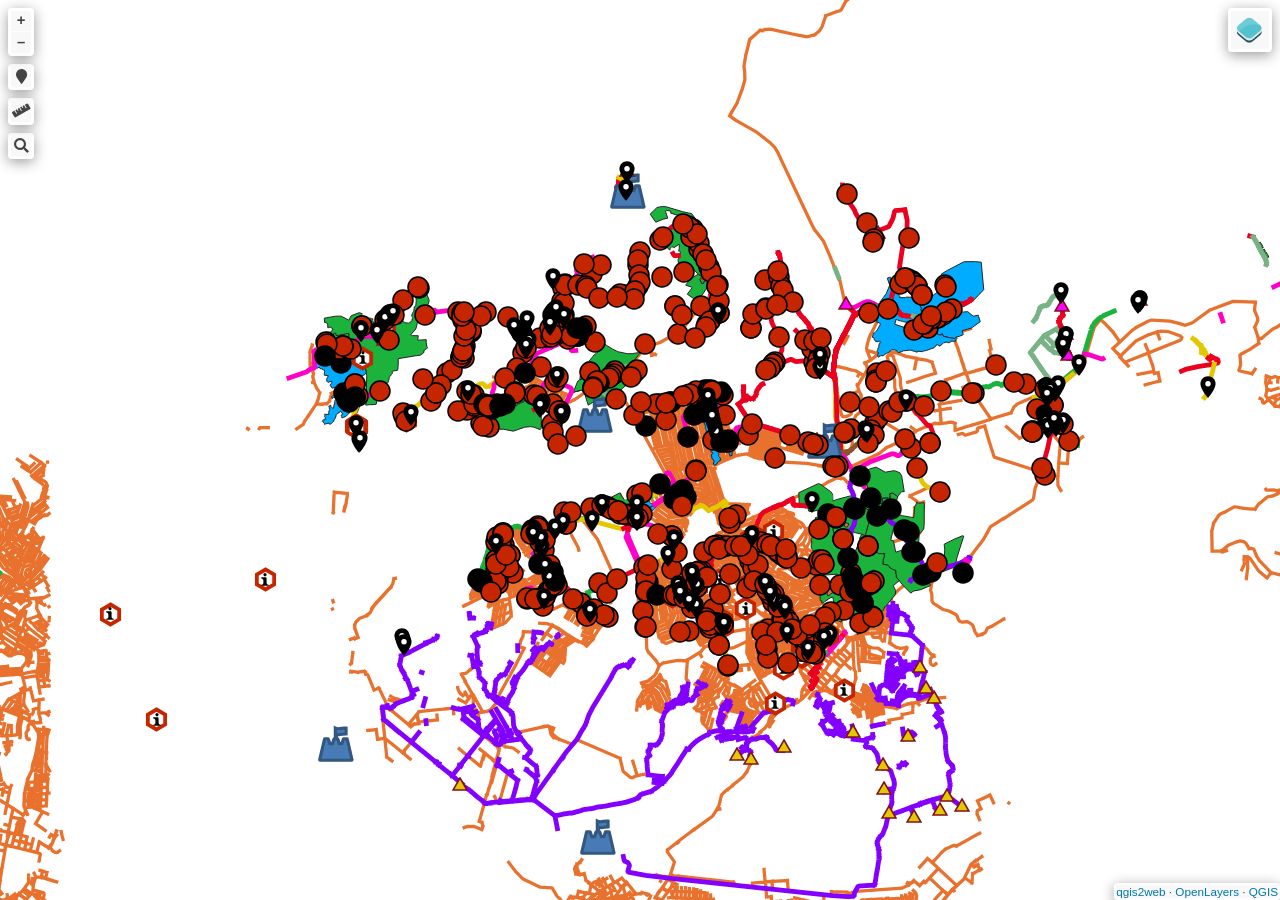
<file: MAPA/index.html>
<!doctype html>
<html lang="en">
    <head>
        <meta charset="utf-8">
        <meta http-equiv="X-UA-Compatible" content="IE=edge">
        <meta name="viewport" content="initial-scale=1,user-scalable=no,maximum-scale=1,width=device-width">
        <meta name="mobile-web-app-capable" content="yes">
        <meta name="apple-mobile-web-app-capable" content="yes">
        <link rel="stylesheet" href="./resources/ol.css">
        <link rel="stylesheet" href="resources/fontawesome-all.min.css">
        <link href="resources/photon-geocoder-autocomplete.min.css" rel="stylesheet">
        <link rel="stylesheet" href="./resources/ol-layerswitcher.css">
        <link rel="stylesheet" href="./resources/qgis2web.css">
        <style>
        html, body {
            background-color: #ffffff;
        }
        .ol-control > * {
            background-color: #f8f8f8!important;
            color: #444444!important;
            border-radius: 0px;
        }
        .ol-attribution a, .gcd-gl-input::placeholder, .search-layer-input-search::placeholder {
            color: #444444!important;
        }
        .search-layer-input-search {
            background-color: #f8f8f8!important;
        }
        .ol-control > *:focus, .ol-control >*:hover {
            background-color: rgba(248, 248, 248, 0.7)!important;
        } 
        .ol-control {
            background-color: rgba(255,255,255,.4) !important;
            padding: 2px !important;
        } 
        </style>

        <style>
        html, body, #map {
            width: 100%;
            height: 100%;
            padding: 0;
            margin: 0;
        }
        </style>
        <title></title>
    </head>
    <body>
        <div id="map">
            <div id="popup" class="ol-popup">
                <a href="#" id="popup-closer" class="ol-popup-closer"></a>
                <div id="popup-content"></div>
            </div>
        </div>
        <script src="resources/qgis2web_expressions.js"></script>
        <script src="./resources/functions.js"></script>
        <script src="./resources/ol.js"></script>
        <script src="./resources/ol-layerswitcher.js"></script>
        <script src="resources/photon-geocoder-autocomplete.min.js"></script>
        <script src="resources/olms.js"></script>
        <script src="layers/COMGS_1.js"></script><script src="layers/VIRADADEMANCHA_2.js"></script><script src="layers/INTEGRA2_3.js"></script><script src="layers/EML2_4.js"></script><script src="layers/EML1_5.js"></script><script src="layers/EMO2_6.js"></script><script src="layers/EMO1_7.js"></script><script src="layers/EMS_8.js"></script><script src="layers/ExNorte_9.js"></script><script src="layers/EMN1_10.js"></script><script src="layers/OBRAS_EMN2_11.js"></script><script src="layers/FRENTESOUTRASCOORDENAES_12.js"></script><script src="layers/ETES_13.js"></script><script src="layers/EEE_14.js"></script><script src="layers/SinistroEMN2_15.js"></script><script src="layers/PONTOSDELANAMENTO_16.js"></script><script src="layers/FRENTESEMN2_17.js"></script>
        <script src="styles/COMGS_1_style.js"></script><script src="styles/VIRADADEMANCHA_2_style.js"></script><script src="styles/INTEGRA2_3_style.js"></script><script src="styles/EML2_4_style.js"></script><script src="styles/EML1_5_style.js"></script><script src="styles/EMO2_6_style.js"></script><script src="styles/EMO1_7_style.js"></script><script src="styles/EMS_8_style.js"></script><script src="styles/ExNorte_9_style.js"></script><script src="styles/EMN1_10_style.js"></script><script src="styles/OBRAS_EMN2_11_style.js"></script><script src="styles/FRENTESOUTRASCOORDENAES_12_style.js"></script><script src="styles/ETES_13_style.js"></script><script src="styles/EEE_14_style.js"></script><script src="styles/SinistroEMN2_15_style.js"></script><script src="styles/PONTOSDELANAMENTO_16_style.js"></script><script src="styles/FRENTESEMN2_17_style.js"></script>
        <script src="./layers/layers.js" type="text/javascript"></script> 
        <script src="./resources/Autolinker.min.js"></script>
        <script src="./resources/qgis2web.js"></script>        
    </body>
</html>
</file>
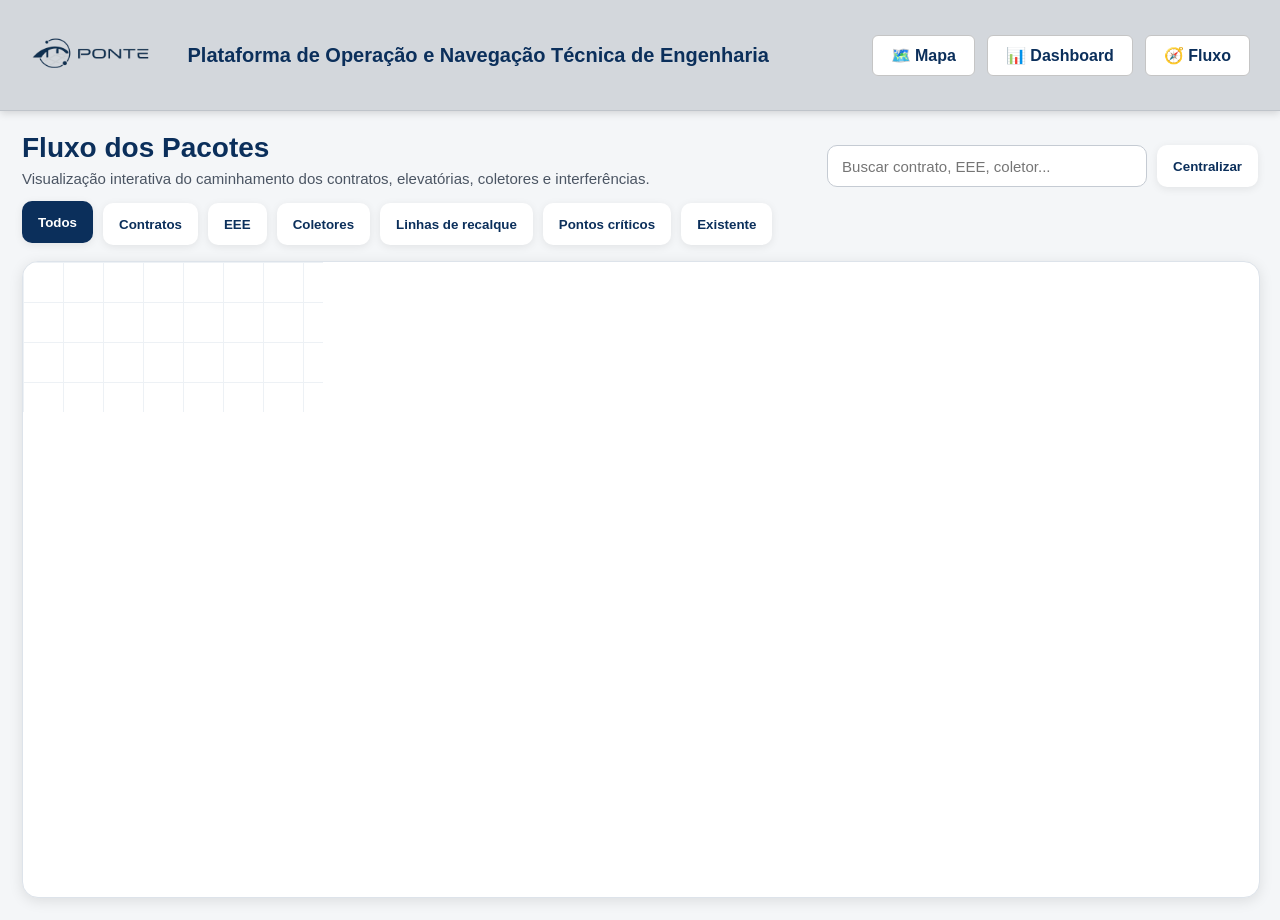
<file: fluxo.html>
<!DOCTYPE html>
<html lang="pt-BR">

<head>
    <meta charset="UTF-8">
    <meta name="viewport" content="width=device-width, initial-scale=1.0">
    <title>PONTE | Fluxo</title>
    <link rel="stylesheet" href="ponte.css">
</head>

<body>

    <header id="header">

        <img src="images/logo_ponte.png" id="logo" alt="Logo PONTE">

        <div id="titulo">
            Plataforma de Operação e Navegação Técnica de Engenharia
        </div>

        <div id="menu">
            <a href="index.html" class="menu-btn">🗺️ Mapa</a>
            <a href="dashboard.html" class="menu-btn">📊 Dashboard</a>
            <a href="fluxo.html" class="menu-btn">🧭 Fluxo</a>
        </div>

    </header>

    <main id="fluxo-page">

        <section class="fluxo-topo">
            <div>
                <h1>Fluxo dos Pacotes</h1>
                <p>Visualização interativa do caminhamento dos contratos, elevatórias, coletores e interferências.</p>
            </div>

            <div class="fluxo-acoes">
                <input type="text" id="buscaFluxo" placeholder="Buscar contrato, EEE, coletor...">
                <button type="button" onclick="centralizarFluxo()">Centralizar</button>
            </div>
        </section>

        <section class="fluxo-legenda">
            <button type="button" data-filtro="TODOS" class="ativo">Todos</button>
            <button type="button" data-filtro="contrato">Contratos</button>
            <button type="button" data-filtro="elevatoria">EEE</button>
            <button type="button" data-filtro="coletor">Coletores</button>
            <button type="button" data-filtro="linha_recalque">Linhas de recalque</button>
            <button type="button" data-filtro="ponto_critico">Pontos críticos</button>
            <button type="button" data-filtro="existente">Existente</button>
        </section>

        <section class="fluxo-container" id="fluxoContainer">
            <svg id="fluxoSvg" xmlns="http://www.w3.org/2000/svg"></svg>
            <div id="tooltipFluxo" class="tooltip-fluxo"></div>
        </section>

    </main>

    <div id="modal" class="modal" style="display:none;">
        <div class="modal-content">

            <div class="modal-header">
                <h2 id="modalTitulo"></h2>
                <button class="modal-close" type="button" onclick="fecharModal()">×</button>
            </div>

            <div id="modalCorpo"></div>

        </div>
    </div>

    <script src="fluxo.js"></script>

</body>

</html>
</file>
<file: MAPA/resources/ol.css>
.ol-box{box-sizing:border-box;border-radius:2px;border:2px solid #00f}.ol-mouse-position{top:8px;right:8px;position:absolute}.ol-scale-line{background:rgba(0,60,136,.3);border-radius:4px;bottom:8px;left:8px;padding:2px;position:absolute}.ol-scale-line-inner{border:1px solid #eee;border-top:none;color:#eee;font-size:10px;text-align:center;margin:1px;will-change:contents,width;transition:all .25s}.ol-scale-bar{position:absolute;bottom:8px;left:8px}.ol-scale-step-marker{width:1px;height:15px;background-color:#000;float:right;z-Index:10}.ol-scale-step-text{position:absolute;bottom:-5px;font-size:12px;z-Index:11;color:#000;text-shadow:-2px 0 #fff,0 2px #fff,2px 0 #fff,0 -2px #fff}.ol-scale-text{position:absolute;font-size:14px;text-align:center;bottom:25px;color:#000;text-shadow:-2px 0 #fff,0 2px #fff,2px 0 #fff,0 -2px #fff}.ol-scale-singlebar{position:relative;height:10px;z-Index:9;box-sizing:border-box;border:1px solid #000}.ol-unsupported{display:none}.ol-unselectable,.ol-viewport{-webkit-touch-callout:none;-webkit-user-select:none;-moz-user-select:none;-ms-user-select:none;user-select:none;-webkit-tap-highlight-color:transparent}.ol-selectable{-webkit-touch-callout:default;-webkit-user-select:text;-moz-user-select:text;-ms-user-select:text;user-select:text}.ol-grabbing{cursor:-webkit-grabbing;cursor:-moz-grabbing;cursor:grabbing}.ol-grab{cursor:move;cursor:-webkit-grab;cursor:-moz-grab;cursor:grab}.ol-control{position:absolute;background-color:rgba(255,255,255,.4);border-radius:4px;padding:2px}.ol-control:hover{background-color:rgba(255,255,255,.6)}.ol-zoom{top:.5em;left:.5em}.ol-rotate{top:.5em;right:.5em;transition:opacity .25s linear,visibility 0s linear}.ol-rotate.ol-hidden{opacity:0;visibility:hidden;transition:opacity .25s linear,visibility 0s linear .25s}.ol-zoom-extent{top:4.643em;left:.5em}.ol-full-screen{right:.5em;top:.5em}.ol-control button{display:block;margin:1px;padding:0;color:#fff;font-size:1.14em;font-weight:700;text-decoration:none;text-align:center;height:1.375em;width:1.375em;line-height:.4em;background-color:rgba(0,60,136,.5);border:none;border-radius:2px}.ol-control button::-moz-focus-inner{border:none;padding:0}.ol-zoom-extent button{line-height:1.4em}.ol-compass{display:block;font-weight:400;font-size:1.2em;will-change:transform}.ol-touch .ol-control button{font-size:1.5em}.ol-touch .ol-zoom-extent{top:5.5em}.ol-control button:focus,.ol-control button:hover{text-decoration:none;background-color:rgba(0,60,136,.7)}.ol-zoom .ol-zoom-in{border-radius:2px 2px 0 0}.ol-zoom .ol-zoom-out{border-radius:0 0 2px 2px}.ol-attribution{text-align:right;bottom:.5em;right:.5em;max-width:calc(100% - 1.3em)}.ol-attribution ul{margin:0;padding:0 .5em;color:#000;text-shadow:0 0 2px #fff}.ol-attribution li{display:inline;list-style:none}.ol-attribution li:not(:last-child):after{content:" "}.ol-attribution img{max-height:2em;max-width:inherit;vertical-align:middle}.ol-attribution button,.ol-attribution ul{display:inline-block}.ol-attribution.ol-collapsed ul{display:none}.ol-attribution:not(.ol-collapsed){background:rgba(255,255,255,.8)}.ol-attribution.ol-uncollapsible{bottom:0;right:0;border-radius:4px 0 0}.ol-attribution.ol-uncollapsible img{margin-top:-.2em;max-height:1.6em}.ol-attribution.ol-uncollapsible button{display:none}.ol-zoomslider{top:4.5em;left:.5em;height:200px}.ol-zoomslider button{position:relative;height:10px}.ol-touch .ol-zoomslider{top:5.5em}.ol-overviewmap{left:.5em;bottom:.5em}.ol-overviewmap.ol-uncollapsible{bottom:0;left:0;border-radius:0 4px 0 0}.ol-overviewmap .ol-overviewmap-map,.ol-overviewmap button{display:inline-block}.ol-overviewmap .ol-overviewmap-map{border:1px solid #7b98bc;height:150px;margin:2px;width:150px}.ol-overviewmap:not(.ol-collapsed) button{bottom:1px;left:2px;position:absolute}.ol-overviewmap.ol-collapsed .ol-overviewmap-map,.ol-overviewmap.ol-uncollapsible button{display:none}.ol-overviewmap:not(.ol-collapsed){background:rgba(255,255,255,.8)}.ol-overviewmap-box{border:2px dotted rgba(0,60,136,.7)}.ol-overviewmap .ol-overviewmap-box:hover{cursor:move}
/*# sourceMappingURL=ol.css.map */
</file>
<file: MAPA/resources/ol-layerswitcher.css>
.layer-switcher {
  position: absolute;
  top: 3.5em;
  right: 0.5em;
  text-align: left;
}

.layer-switcher .panel {
  margin: 0;
  border: 4px solid #eee;
  border-radius: 4px;
  background-color: white;
  display: none;
  max-height: inherit;
  height: 100%;
  box-sizing: border-box;
  overflow-y: auto;
}

.layer-switcher button {
  float: right;
  z-index: 1;
  width: 38px;
  height: 38px;
  background-image: url('[data-uri]')
    /*logo.png*/;
  background-repeat: no-repeat;
  background-position: 2px;
  background-color: white;
  color: black;
  border: none;
}

.layer-switcher button:focus,
.layer-switcher button:hover {
  background-color: white;
}

.layer-switcher.shown {
  overflow-y: hidden;
  display: flex;
  flex-direction: column;
  max-height: calc(100% - 5.5em);
}

.layer-switcher.shown.ol-control {
  background-color: transparent;
}

.layer-switcher.shown.ol-control:hover {
  background-color: transparent;
}
.layer-switcher.shown .panel {
  display: block;
}

.layer-switcher.shown button {
  display: none;
}

.layer-switcher.shown.layer-switcher-activation-mode-click > button {
  display: block;
  background-image: unset;
  right: 2px;
  position: absolute;
  background-color: #eee;
  margin: 1px;
}

.layer-switcher.shown button:focus,
.layer-switcher.shown button:hover {
  background-color: #fafafa;
}

.layer-switcher ul {
  list-style: none;
  margin: 1.6em 0.4em;
  padding-left: 0;
}
.layer-switcher ul ul {
  padding-left: 1.2em;
  margin: 0.1em 0 0 0;
}
.layer-switcher li.group + li.group {
  margin-top: 0.4em;
}
.layer-switcher li.group + li.layer-switcher-base-group {
}

.layer-switcher li.group > label {
  font-weight: bold;
}

.layer-switcher.layer-switcher-group-select-style-none li.group > label {
  padding-left: 1.2em;
}

.layer-switcher li {
  position: relative;
  margin-top: 0.3em;
}

.layer-switcher li input {
  position: absolute;
  left: 1.2em;
  height: 1em;
  width: 1em;
  font-size: 1em;
}
.layer-switcher li label {
  padding-left: 2.7em;
  padding-right: 1.2em;
  display: inline-block;
  margin-top: 1px;
}

.layer-switcher label.disabled {
  opacity: 0.4;
}

.layer-switcher input {
  margin: 0px;
}

.layer-switcher.touch ::-webkit-scrollbar {
  width: 4px;
}

.layer-switcher.touch ::-webkit-scrollbar-track {
  -webkit-box-shadow: inset 0 0 6px rgba(0, 0, 0, 0.3);
  border-radius: 10px;
}

.layer-switcher.touch ::-webkit-scrollbar-thumb {
  border-radius: 10px;
  -webkit-box-shadow: inset 0 0 6px rgba(0, 0, 0, 0.5);
}

li.layer-switcher-base-group > label {
  padding-left: 1.2em;
}

.layer-switcher .group button {
  position: absolute;
  left: 0;
  display: inline-block;
  vertical-align: top;
  float: none;
  font-size: 1em;
  width: 1em;
  height: 1em;
  margin: 0;
  background-position: center 2px;
  background-image: url('[data-uri]');
  -webkit-transition: -webkit-transform 0.2s ease-in-out;
  -ms-transition: -ms-transform 0.2s ease-in-out;
  transition: transform 0.2s ease-in-out;
}

.layer-switcher .group.layer-switcher-close button {
  transform: rotate(-90deg);
  -webkit-transform: rotate(-90deg);
}

.layer-switcher .group.layer-switcher-fold.layer-switcher-close > ul {
  overflow: hidden;
  height: 0;
}

/*layerswitcher on the right*/
.layer-switcher.shown.layer-switcher-activation-mode-click {
  padding-left: 34px;
}
.layer-switcher.shown.layer-switcher-activation-mode-click > button {
  left: 0;
  border-right: 0;
}

/*layerswitcher on the left*/
/*
.layer-switcher.shown.layer-switcher-activation-mode-click {
  padding-right: 34px;
}
.layer-switcher.shown.layer-switcher-activation-mode-click > button {
  right: 0;
  border-left: 0;
}
*/
</file>
<file: MAPA/resources/qgis2web.css>
html, body {
    height: 100%;
    padding: 0;
    margin: 0;
    font-family: sans-serif;
    font-size: small;
}


#map {
    width: 100%;
    height: 100%;
}

.ol-control {
	clear: both;
	box-shadow: 0 3px 14px rgba(0, 0, 0, 0.4);
}

.ol-selectable {
	z-index: 3;
}

.ol-popup {
    display: none;
    position: absolute;
    background-color: white;
    padding: 15px;
	border-radius: 10px;
    bottom: 10px;
    left: 50%;
    transform: translateX(-50%);
	box-shadow: 0 3px 14px rgba(0,0,0,0.4);
}

.ol-popup:after, .ol-popup:before {
    top: 100%;
    border: solid transparent;
    content: " ";
    position: absolute;
}

.ol-popup:after {
    border-top-color: white;
    border-width: 10px;
    left: 50%;
    margin-left: -10px;
}

.ol-popup:before {
    border-top-color: #cccccc;
    border-width: 11px;
    left: 50%;
    margin-left: -11px;
}

.ol-popup-closer {
	text-decoration: none;
    position: absolute;
    top: 4px;
    right: 4px;
    text-align: center;
    width: 19px;
    color: #999;
    font-family: cursive;
    font-weight: bold;
}

.ol-popup-closer:after {
    content: "X";
}

#popup-content {
	font-size: 12px;
    line-height: 1.2;
    margin-top: 5px;
	max-height: 70vh;
	max-width: 70vw;
	overflow: auto;
}

#popup-content ul {
    list-style-type: none;
    padding-left: 0;
	margin: unset;
}

#popup-content li {
    margin-bottom:0.25em;
}

#popup-content>ul>li>a {
    position: relative;
    display: block;
    padding: 2px;
    border-bottom: 1px solid #666;
    font-size: 12.5px;
}

#popup-content>table {
    font-size: 11.4px;
}

.roller-switcher {
	background-image: url(lds-roller.gif);
	background-size: contain;
	height: 19px;
	width: 19px;
	display: inline-block;
}

th, td {
    vertical-align: top;
    text-align: left;
	color: #333;
}

th {
	min-width: 100px;
}
td {
	min-width: 100px;
}

td img {
	max-height: 50vh!important;
	max-width: 50vw!important;
}

td video {
	max-height: 50vh!important;
	max-width: 50vw!important;
}

.ol-overlaycontainer-stopevent #top-right-container .layer-switcher:hover ~ .ol-overlaycontainer-stopevent .ol-overlay-container .ol-popup {
    display: none!important;
}


#top-left-container {
    position: absolute;
    left: 0;
    top: 0;
}
#bottom-left-container {
    position: absolute;
    left: 0;
    bottom: 0;
}
#top-right-container {
    position: absolute;
    right: 0;
    top: 0;
    display: contents;
}
#bottom-right-container {
    position: absolute;
    right: 0;
    bottom: 0;
}

.top-left-title, .top-left-abstract  {
    position: relative;
    float: left;
    margin-top: 8px;
    margin-left: 8px;
}
.bottom-left-title, .bottom-left-abstract  {
    position: relative;
    float: left;
    margin-bottom: 8px;
    margin-left: 8px;
}
.top-right-title, .top-right-abstract  {
    position: relative;
    float: right;
    margin-top: 8px;
    margin-right: 8px;
}
.bottom-right-title, .bottom-right-abstract  {
    position: relative;
    float: right;
    margin-bottom: 8px;
    margin-right: 8px;
}


.project-title  {
    margin: 1px;
    padding: 5px;
}

#abstract {
    max-width: 30%;
}
.ol-touch #abstract {
    max-width: 50%;
}

.project-abstract {
    font: bold 18px 'Lucida Console', Monaco, monospace;
    width: 20px;
    height: 20px;
    display: block;
    text-align: center;
    cursor: pointer;
    padding: 3px;
    
}

.project-abstract-uncollapsed {
    width: auto;
    height: auto;
    display: block;
    padding: 3px;
    cursor: default;
    margin: 1px;
}


.ol-zoom {
	position: relative;
    float: left;
    top: unset;
    left: unset;
    margin-top: 8px;
    margin-left: 8px;
}


/* measurement */
.measure-control {
	position: relative;
    float: left;
    top: unset !important;
    left: unset !important;
    margin-top: 8px;
    margin-left: 8px;
	display: flex;
}

.tooltip {
    position: relative;
    background: rgba(0, 0, 0, 0.5);
    border-radius: 4px;
    color: white;
    padding: 4px 8px;
    opacity: 0.7;
    white-space: nowrap;
  }
  .tooltip-measure {
    opacity: 1;
    font-weight: bold;
  }
  .tooltip-static {
    background-color: #ffcc33;
    color: black;
    border: 1px solid white;
  }
  .tooltip-measure:before,
  .tooltip-static:before {
    border-top: 6px solid rgba(0, 0, 0, 0.5);
    border-right: 6px solid transparent;
    border-left: 6px solid transparent;
    content: "";
    position: absolute;
    bottom: -6px;
    margin-left: -7px;
    left: 50%;
  }
  .tooltip-static:before {
    border-top-color: #ffcc33;
  }
  .ol-touch .measure-control {
    top: 130px;
  }
  .measure-control label {
    padding: 1px;
    padding-right: 4px;
  }


 .geolocate {
 position: relative !important;
 float: left;
 top: unset !important;
 left: unset !important;
 margin-top: 8px;
 margin-left: 8px;
}


.ol-geocoder.gcd-gl-container {
    position: relative !important;
    float: left !important;
    top: unset;
    left: unset;
	margin-top: 8px;
    margin-left: 8px;
    clear: both;
}
.gcd-gl-control {
	position: relative !important;
}
.gcd-gl-control button:after{
	display: none;
}

.search-layer {
	position: relative !important;
    float: left;
    top: unset !important;
    left: unset !important;
    margin-top: 8px;
    margin-left: 8px;
}

.search-layer-input-search {
    width: 144px;
    top: 3px;
    padding: 3px;
}

.search-layer-input-search:after{
    left: 27px;
    width: 139px;
    top: 0px;
    padding: 4px;
    border: 3px solid rgba(255,255,255,.4) !important;
}

.ol-scale-line {
    background: none !important;
    position: relative;
    float: left;
    bottom: unset;
    left: unset;
    margin-bottom: 8px;
    margin-left: 8px;
}
.ol-scale-line-inner {
    border: 2px solid ;
    border-top: none ;
    background: rgba(255, 255, 255, 0.5);
    color: black;
	margin: unset;
}

.layer-switcher {
    position: relative;
    float: right;
    top: unset;
    right: 0;
    bottom: unset!important;
    margin-top: 8px;
    margin-right: 8px;
	padding: 3px;
	background-color: rgba(255,255,255,.4)!important;
}

.layer-switcher:hover{
	background-color: rgba(255, 255, 255, .6)!important;
}

.layer-switcher .panel {
	border: unset;
	border-radius: unset;
    float: right;
    width: fit-content;
	margin: 1px;
	max-height: calc(100vh - 200px);
    box-sizing: unset;
}

.layer-switcher.shown{
    align-items: flex-end;
}

.layer-switcher.shown.layer-switcher-activation-mode-click > button {
    position: relative;
	border-radius: 5px;
	font-size: x-large;
	font-family: serif;
    z-index: 2;
}

.layer-switcher img {
    max-width: 22px;
    max-height: 22px;
}


.ol-attribution {
	display: none;
}
.bottom-attribution {
	float: right;
	position: relative;
	display: flex;
    font-size: 0.9rem;
	}
.bottom-attribution a {
	color:#0078A8;
    text-decoration: none;
	}
.bottom-attribution a:hover {
    text-decoration: underline;
    }
.bottom-attribution button {
	display: none;
	}
.bottom-attribution ul {
	padding: unset;
	margin: unset;
	display: flex;
	list-style: none;
	} 	
.bottom-attribution > li {
	padding-left: 8px !important;
	list-style: none;	
	}

.fa-exclamation-triangle {
    color: orangered;
	font-size: 15px;
}
</file>
<file: ponte.css>
/* =========================================================
   RESET
   ========================================================= */

html,
body {
    margin: 0;
    padding: 0;
    width: 100%;
    min-height: 100%;
    font-family: "Segoe UI", Arial, sans-serif;
    overflow-x: hidden;
}

body {
    overflow-y: auto;
    background: #f4f6f8;
}


/* =========================================================
   HEADER
   ========================================================= */

#header {
    position: fixed;
    top: 0;
    left: 0;

    width: 100%;
    height: 110px;

    background: #d3d7dc;

    display: flex;
    align-items: center;

    z-index: 99999;

    border-bottom: 1px solid #bfc4ca;
    box-shadow: 0 2px 8px rgba(0,0,0,.15);
}

#logo {
    height: 200px;
    width: auto;
    margin-left: 20px;
}

#titulo {
    margin-left: 25px;

    color: #0b2f5b;

    font-size: 20px;
    font-weight: 700;
}


/* =========================================================
   MENU
   ========================================================= */

#menu {
    margin-left: auto;
    margin-right: 30px;

    display: flex;
    gap: 12px;
}

.menu-btn {
    text-decoration: none;

    color: #0b2f5b;
    background: white;

    padding: 10px 18px;

    border-radius: 6px;
    border: 1px solid #c5c5c5;

    font-weight: 600;

    transition: 0.2s;
}

.menu-btn:hover {
    background: #0b2f5b;
    color: white;
}


/* =========================================================
   MAPA
   ========================================================= */

#mapa-container {
    position: absolute;

    top: 110px;
    left: 0;

    width: 100%;
    height: calc(100vh - 110px);
}

#mapa-frame,
#iframeMapa {
    width: 100%;
    height: 100%;
    border: none;
    display: block;
}


/* =========================================================
   FOOTER
   ========================================================= */

#logo-footer {
    position: fixed;

    left: 15px;
    bottom: 15px;

    z-index: 99999;

    pointer-events: none;
}

#logo-footer img {
    height: 30px;
    width: auto;

    opacity: 1;
}


/* =========================================================
   DASHBOARD
   ========================================================= */

#dashboard {
    margin-top: 110px;
    padding: 22px;

    background: #f4f6f8;

    min-height: calc(100vh - 110px);

    box-sizing: border-box;
    overflow-x: hidden;
}

.secao-dashboard {
    margin-bottom: 24px;
}

.secao-dashboard h2 {
    color: #0b2f5b;

    font-size: 20px;

    margin: 0 0 14px 0;
}


/* =========================================================
   FILTROS
   ========================================================= */

.filtros-dashboard {
    display: flex;
    gap: 10px;
    flex-wrap: wrap;

    margin-bottom: 22px;
}

.filtros-dashboard button {
    border: none;

    background: white;
    color: #0b2f5b;

    padding: 9px 14px;

    border-radius: 8px;

    font-weight: 700;

    cursor: pointer;

    box-shadow: 0 2px 8px rgba(0,0,0,.08);

    transition: 0.2s;
}

.filtros-dashboard button:hover {
    background: #0b2f5b;
    color: white;

    transform: translateY(-2px);
}


/* =========================================================
   CARDS
   ========================================================= */

.cards {
    display: grid;
    gap: 14px;
}

.cards-5 {
    grid-template-columns: repeat(5, minmax(0, 1fr));
}

.card {
    background: white;

    border-radius: 14px;

    padding: 16px;

    box-shadow: 0 3px 12px rgba(0,0,0,.08);

    border-left: 6px solid #0b2f5b;

    min-width: 0;

    box-sizing: border-box;
}

.card h3 {
    margin: 0 0 10px;

    color: #0b2f5b;

    font-size: 14px;
}

.card strong {
    display: block;

    font-size: 24px;

    color: #111;
}

.card span {
    display: block;

    margin-top: 5px;

    color: #d32f2f;

    font-weight: 700;
}

.card p {
    margin: 6px 0 0;

    color: #666;

    font-size: 13px;
}


/* Cards clicáveis */

.card-click {
    cursor: pointer;

    transition: transform .2s ease, box-shadow .2s ease;
}

.card-click:hover {
    transform: translateY(-3px);

    box-shadow: 0 6px 18px rgba(0,0,0,.16);
}


/* Títulos clicáveis */

.titulo-click {
    cursor: pointer;

    display: inline-block;

    transition: transform .2s ease, color .2s ease;
}

.titulo-click:hover {
    transform: translateY(-2px);

    color: #005a9c;

    text-decoration: underline;
}


/* =========================================================
   GRÁFICOS
   ========================================================= */

.graficos {
    display: grid;
    gap: 16px;
}

.graficos-3 {
    grid-template-columns: repeat(3, minmax(0, 1fr));
}

.graficos-grandes {
    grid-template-columns: repeat(2, minmax(0, 1fr));
}

.grafico-card {
    background: white;

    border-radius: 14px;

    padding: 16px;

    height: 320px;

    box-shadow: 0 3px 12px rgba(0,0,0,.08);

    box-sizing: border-box;

    min-width: 0;
}

.grafico-card h3 {
    color: #0b2f5b;

    font-size: 16px;

    margin: 0 0 10px;
}

.grafico-card canvas {
    width: 100% !important;
    height: 245px !important;
}

.grafico-largo {
    height: 390px;
}

.grafico-largo canvas {
    height: 315px !important;
}


/* =========================================================
   MODAL / POP-UP
   ========================================================= */

#modal.modal {
    display: none;

    position: fixed !important;

    inset: 0 !important;

    z-index: 999999 !important;

    background: rgba(0, 0, 0, 0.45);

    align-items: center;
    justify-content: center;

    padding: 30px;

    box-sizing: border-box;
}

#modal.modal.is-open {
    display: flex !important;
}

#modal .modal-content {
    background: white;

    width: 90%;
    max-width: 1500px;

    max-height: 85vh;

    overflow: auto;

    border-radius: 14px;

    box-shadow: 0 8px 30px rgba(0,0,0,.30);

    padding: 0;
}

#modal .modal-header {
    position: sticky;
    top: 0;

    z-index: 20;

    background: white;

    padding: 20px 24px 14px 24px;

    border-bottom: 1px solid #ddd;
}

#modal .modal-header h2 {
    margin: 0;

    color: #0b2f5b;

    font-size: 22px;
}

#modal .modal-close {
    position: absolute;

    top: 14px;
    right: 18px;

    border: none;

    background: #0b2f5b;
    color: white;

    border-radius: 50%;

    width: 34px;
    height: 34px;

    cursor: pointer;

    font-size: 20px;
    font-weight: bold;

    line-height: 34px;
}

#modal .modal-close:hover {
    background: #061d38;
}

#modalCorpo {
    padding: 20px 24px 24px 24px;
}


/* Tabelas dentro dos modais */

.tabela-modal {
    width: 100%;

    border-collapse: collapse;

    font-size: 13px;
}

.tabela-modal thead th {
    position: sticky;
    top: 69px;

    z-index: 15;

    background: #0b2f5b;
    color: white;

    padding: 8px;

    text-align: left;
}

.tabela-modal td {
    border-bottom: 1px solid #ddd;

    padding: 7px;
}

.tabela-modal tbody tr:hover {
    background: #f1f5f9;
}


/* Trava a rolagem da página quando o modal estiver aberto */

body.modal-open {
    overflow: hidden;
}


/* =========================================================
   RESPONSIVO
   ========================================================= */

@media (max-width: 1400px) {
    .cards-5 {
        grid-template-columns: repeat(3, 1fr);
    }

    .graficos-3,
    .graficos-grandes {
        grid-template-columns: repeat(2, 1fr);
    }
}

@media (max-width: 800px) {
    #header {
        height: auto;
        min-height: 110px;

        flex-wrap: wrap;

        padding-bottom: 10px;
    }

    #logo {
        height: 90px;
    }

    #titulo {
        font-size: 15px;
        margin-left: 10px;
    }

    #menu {
        width: 100%;

        justify-content: center;

        margin: 8px 0 0 0;
    }

    #dashboard {
        margin-top: 130px;
    }

    .cards-5 {
        grid-template-columns: repeat(2, minmax(0, 1fr));
    }

    .graficos-3,
    .graficos-grandes {
        grid-template-columns: 1fr;
    }

    #modal .modal-content {
        width: 95%;
        max-height: 88vh;
    }
}

/* =========================================================
   CORREÇÃO MOBILE DO DASHBOARD
   ========================================================= */

@media (max-width: 800px) {

    body {
        overflow-x: hidden;
    }

    #header {
        position: relative !important;
        top: auto !important;
        left: auto !important;

        height: auto !important;
        min-height: auto !important;

        display: flex;
        flex-direction: column;
        align-items: center;
        justify-content: center;

        padding: 18px 16px 16px 16px;

        box-sizing: border-box;
    }

    #logo {
        height: 90px !important;
        width: auto !important;

        margin: 0 0 12px 0 !important;

        pointer-events: none;
    }

    #titulo {
        margin: 0 !important;

        text-align: center;

        font-size: 18px !important;
        line-height: 1.25;

        max-width: 100%;
    }

    #menu {
        width: 100%;

        margin: 18px 0 0 0 !important;

        display: flex;
        justify-content: center;
        gap: 14px;
    }

    .menu-btn {
        padding: 12px 18px;

        font-size: 18px;

        border-radius: 8px;
    }

    #dashboard {
        margin-top: 0 !important;

        padding: 16px;

        min-height: auto;
    }

    .filtros-dashboard {
        display: flex;

        flex-wrap: nowrap;

        gap: 10px;

        overflow-x: auto;

        padding: 0 0 12px 0;

        margin-bottom: 22px;

        -webkit-overflow-scrolling: touch;
    }

    .filtros-dashboard button {
        flex: 0 0 auto;

        min-width: 100px;
        height: 46px;

        padding: 0 14px;

        font-size: 15px;

        border-radius: 9px;
    }

    .secao-dashboard h2 {
        font-size: 24px;

        margin-bottom: 18px;
    }

    .cards-5 {
        grid-template-columns: repeat(2, minmax(0, 1fr)) !important;

        gap: 14px;
    }

    .card {
        padding: 16px;

        border-left-width: 5px;
    }

    .card h3 {
        font-size: 15px;
        line-height: 1.2;
    }

    .card strong {
        font-size: 24px;
    }

    .card span {
        font-size: 15px;
    }

    .card p {
        font-size: 13px;
    }

    .graficos-3,
    .graficos-grandes {
        grid-template-columns: 1fr !important;
    }

    .grafico-card {
        height: 330px;
    }

    .grafico-card canvas {
        height: 255px !important;
    }

    .grafico-largo {
        height: 360px;
    }

    .grafico-largo canvas {
        height: 285px !important;
    }
}


/* Celulares muito estreitos */

@media (max-width: 360px) {

    .cards-5 {
        grid-template-columns: 1fr !important;
    }

    .menu-btn {
        font-size: 16px;
        padding: 10px 14px;
    }

    .card strong {
        font-size: 22px;
    }
}

/* =========================================================
   CORREÇÃO DESKTOP - CARDS E FILTROS
   ========================================================= */

/* Garante que o dashboard fique acima de qualquer sobra visual do header */
#dashboard {
    position: relative;
    z-index: 2;
}

/* Evita que o logo ou qualquer sobra do header capture clique fora dele */
#header {
    overflow: hidden;
}

#logo {
    height: 95px !important;
    max-height: 95px !important;
    pointer-events: none !important;
}

/* Filtros sempre clicáveis */
.filtros-dashboard {
    position: relative !important;
    z-index: 100001 !important;

    display: flex !important;
    flex-wrap: wrap !important;

    gap: 12px !important;

    margin-bottom: 28px !important;

    pointer-events: auto !important;
}

.filtros-dashboard button {
    position: relative !important;
    z-index: 100002 !important;

    display: inline-flex !important;
    align-items: center !important;
    justify-content: center !important;

    min-width: 115px !important;
    height: 52px !important;

    padding: 0 18px !important;

    border: none !important;
    border-radius: 10px !important;

    background: white !important;
    color: #0b2f5b !important;

    font-size: 16px !important;
    font-weight: 700 !important;

    cursor: pointer !important;

    box-shadow: 0 2px 8px rgba(0,0,0,.08) !important;

    pointer-events: auto !important;

    line-height: 1 !important;

    transition: transform .2s ease, background .2s ease, color .2s ease, box-shadow .2s ease !important;
}

.filtros-dashboard button:hover {
    background: #0b2f5b !important;
    color: white !important;

    transform: translateY(-2px) !important;

    box-shadow: 0 6px 18px rgba(0,0,0,.16) !important;
}


/* =========================================================
   DESKTOP / NOTEBOOK
   Mantém 5 cards na mesma linha mesmo em janela menor
   ========================================================= */

@media (hover: hover) and (pointer: fine) {

    .cards-5 {
        grid-template-columns: repeat(5, minmax(120px, 1fr)) !important;
        gap: 12px !important;
    }

    .card {
        padding: 14px !important;
    }

    .card h3 {
        font-size: clamp(11px, 0.9vw, 14px) !important;
        line-height: 1.2 !important;
    }

    .card strong {
        font-size: clamp(17px, 1.6vw, 24px) !important;
        line-height: 1.2 !important;
    }

    .card span {
        font-size: clamp(12px, 1vw, 15px) !important;
    }

    .card p {
        font-size: clamp(10px, 0.85vw, 13px) !important;
    }
}


/* Janela de computador minimizada */
@media (hover: hover) and (pointer: fine) and (max-width: 1100px) {

    #dashboard {
        padding: 14px !important;
    }

    .cards-5 {
        grid-template-columns: repeat(5, minmax(95px, 1fr)) !important;
        gap: 10px !important;
    }

    .card {
        padding: 12px !important;
        border-left-width: 4px !important;
    }

    .card h3 {
        font-size: 11px !important;
    }

    .card strong {
        font-size: 18px !important;
    }

    .card p {
        font-size: 10px !important;
    }

    .filtros-dashboard button {
        min-width: 95px !important;
        height: 46px !important;
        font-size: 14px !important;
        padding: 0 12px !important;
    }
}


/* =========================================================
   MOBILE
   Só aplica layout mobile em tela de toque
   ========================================================= */

@media (hover: none) and (pointer: coarse) and (max-width: 800px) {

    #header {
        position: relative !important;
        top: auto !important;
        left: auto !important;

        height: auto !important;
        min-height: auto !important;

        display: flex !important;
        flex-direction: column !important;
        align-items: center !important;
        justify-content: center !important;

        padding: 18px 16px 16px 16px !important;

        box-sizing: border-box !important;
    }

    #logo {
        height: 90px !important;
        width: auto !important;

        margin: 0 0 12px 0 !important;

        pointer-events: none !important;
    }

    #titulo {
        margin: 0 !important;

        text-align: center !important;

        font-size: 18px !important;
        line-height: 1.25 !important;

        max-width: 100% !important;
    }

    #menu {
        width: 100% !important;

        margin: 18px 0 0 0 !important;

        display: flex !important;
        justify-content: center !important;
        gap: 14px !important;
    }

    .menu-btn {
        padding: 12px 18px !important;

        font-size: 18px !important;

        border-radius: 8px !important;
    }

    #dashboard {
        margin-top: 0 !important;

        padding: 16px !important;

        min-height: auto !important;
    }

    .filtros-dashboard {
        display: flex !important;

        flex-wrap: nowrap !important;

        gap: 10px !important;

        overflow-x: auto !important;

        padding: 0 0 12px 0 !important;

        margin-bottom: 22px !important;

        -webkit-overflow-scrolling: touch !important;
    }

    .filtros-dashboard button {
        flex: 0 0 auto !important;

        min-width: 100px !important;
        height: 46px !important;

        padding: 0 14px !important;

        font-size: 15px !important;

        border-radius: 9px !important;
    }

    .cards-5 {
        grid-template-columns: repeat(2, minmax(0, 1fr)) !important;

        gap: 14px !important;
    }

    .card {
        padding: 16px !important;

        border-left-width: 5px !important;
    }

    .card h3 {
        font-size: 15px !important;
        line-height: 1.2 !important;
    }

    .card strong {
        font-size: 24px !important;
    }

    .card span {
        font-size: 15px !important;
    }

    .card p {
        font-size: 13px !important;
    }

    .graficos-3,
    .graficos-grandes {
        grid-template-columns: 1fr !important;
    }
}


/* Celulares muito estreitos */
@media (hover: none) and (pointer: coarse) and (max-width: 360px) {

    .cards-5 {
        grid-template-columns: 1fr !important;
    }

    .menu-btn {
        font-size: 16px !important;
        padding: 10px 14px !important;
    }

    .card strong {
        font-size: 22px !important;
    }
}

/* =========================================================
   PÁGINA FLUXO
   ========================================================= */

#fluxo-page {
    margin-top: 110px;
    padding: 22px;
    background: #f4f6f8;
    min-height: calc(100vh - 110px);
    box-sizing: border-box;
}

.fluxo-topo {
    display: flex;
    justify-content: space-between;
    align-items: flex-end;
    gap: 20px;
    margin-bottom: 16px;
}

.fluxo-topo h1 {
    margin: 0;
    color: #0b2f5b;
    font-size: 28px;
}

.fluxo-topo p {
    margin: 6px 0 0 0;
    color: #4b5563;
    font-size: 15px;
}

.fluxo-acoes {
    display: flex;
    gap: 10px;
}

.fluxo-acoes input {
    width: 320px;
    height: 42px;
    border: 1px solid #c5cbd3;
    border-radius: 10px;
    padding: 0 14px;
    font-size: 15px;
    box-sizing: border-box;
}

.fluxo-acoes button,
.fluxo-legenda button {
    height: 42px;
    border: none;
    border-radius: 10px;
    background: white;
    color: #0b2f5b;
    font-weight: 700;
    padding: 0 16px;
    cursor: pointer;
    box-shadow: 0 2px 8px rgba(0,0,0,.08);
    transition: .2s;
}

.fluxo-acoes button:hover,
.fluxo-legenda button:hover,
.fluxo-legenda button.ativo {
    background: #0b2f5b;
    color: white;
    transform: translateY(-2px);
}

.fluxo-legenda {
    display: flex;
    gap: 10px;
    flex-wrap: wrap;
    margin-bottom: 16px;
}

.fluxo-container {
    position: relative;
    width: 100%;
    height: calc(100vh - 265px);
    min-height: 560px;
    overflow: auto;
    background: white;
    border-radius: 16px;
    box-shadow: 0 3px 14px rgba(0,0,0,.10);
    border: 1px solid #dde3ea;
}

#fluxoSvg {
    display: block;
    background:
        linear-gradient(#edf1f5 1px, transparent 1px),
        linear-gradient(90deg, #edf1f5 1px, transparent 1px);
    background-size: 40px 40px;
}

.fluxo-link {
    stroke: #54616f;
    stroke-width: 2.2;
    opacity: .70;
    cursor: pointer;
}

.fluxo-link:hover {
    stroke: #0b2f5b;
    stroke-width: 4;
    opacity: 1;
}

.fluxo-node {
    cursor: pointer;
    transition: .2s;
}

.fluxo-node:hover rect {
    filter: drop-shadow(0 6px 10px rgba(0,0,0,.25));
    stroke-width: 5;
}

.fluxo-node-texto {
    font-size: 13px;
    font-weight: 700;
    fill: #0b2f5b;
    pointer-events: none;
}

.fluxo-node-subtexto {
    font-size: 12px;
    font-weight: 600;
    fill: #374151;
    pointer-events: none;
}

.tooltip-fluxo {
    position: absolute;
    display: none;
    z-index: 30;
    max-width: 280px;
    background: #0b2f5b;
    color: white;
    padding: 10px 12px;
    border-radius: 10px;
    font-size: 13px;
    line-height: 1.4;
    pointer-events: none;
    box-shadow: 0 8px 20px rgba(0,0,0,.25);
}

.tooltip-fluxo em {
    color: #dbeafe;
    font-style: normal;
}

.detalhes-fluxo {
    display: grid;
    gap: 10px;
}

.detalhe-linha {
    display: grid;
    grid-template-columns: 220px 1fr;
    gap: 12px;
    border-bottom: 1px solid #e5e7eb;
    padding-bottom: 8px;
}

.detalhe-linha strong {
    color: #0b2f5b;
}

.erro-fluxo {
    padding: 30px;
    color: #0b2f5b;
}

@media (max-width: 800px) {
    #fluxo-page {
        margin-top: 0 !important;
        padding: 16px;
    }

    .fluxo-topo {
        flex-direction: column;
        align-items: stretch;
    }

    .fluxo-acoes {
        flex-direction: column;
    }

    .fluxo-acoes input {
        width: 100%;
    }

    .fluxo-legenda {
        flex-wrap: nowrap;
        overflow-x: auto;
        padding-bottom: 10px;
    }

    .fluxo-legenda button {
        flex: 0 0 auto;
    }

    .fluxo-container {
        height: 70vh;
        min-height: 500px;
    }

    .detalhe-linha {
        grid-template-columns: 1fr;
        gap: 4px;
    }
}

/* BOTÃO DE CONTRATO SELECIONADO */

.filtros-dashboard button.ativo {
    background: #0b2f5b !important;
    color: white !important;
    box-shadow: 0 6px 18px rgba(0,0,0,.16) !important;
    transform: translateY(-2px);
}

/* =========================================================
   BARRAS DE AVANÇO DAS EEE NO POP-UP
   ========================================================= */

.bloco-avanco-eee {
    margin-bottom: 24px;
}

.bloco-avanco-eee h3 {
    color: #0b2f5b;
    margin: 0 0 14px 0;
}

.lista-avanco-eee {
    display: flex;
    flex-direction: column;
    gap: 10px;
}

.linha-avanco-eee {
    display: grid;
    grid-template-columns: 220px 1fr 80px;
    gap: 12px;
    align-items: center;

    background: #f8fafc;
    border-radius: 10px;
    padding: 10px 12px;
    border-left: 5px solid #0b2f5b;
}

.nome-avanco-eee {
    color: #0b2f5b;
    font-weight: 700;
    font-size: 13px;
}

.trilho-avanco-eee {
    height: 14px;
    background: #e5e7eb;
    border-radius: 999px;
    overflow: hidden;
}

.barra-avanco-eee {
    height: 100%;
    min-width: 2px;
    border-radius: 999px;
    background: #0b2f5b;
}

.valor-avanco-eee {
    font-weight: 800;
    color: #111;
    text-align: right;
    font-size: 13px;
}

.status-avanco-eee {
    grid-column: 2 / 4;
    color: #666;
    font-size: 12px;
    margin-top: -5px;
}

@media (max-width: 800px) {
    .linha-avanco-eee {
        grid-template-columns: 1fr;
        gap: 8px;
    }

    .valor-avanco-eee {
        text-align: left;
    }

    .status-avanco-eee {
        grid-column: auto;
        margin-top: 0;
    }
}

/* =========================================================
   EXPORTAR KMZ
   ========================================================= */

.botao-exportar-kmz {
    position: fixed;
    top: 110px;
    right: 215px;
    z-index: 10000;
    background: #0b2f5b;
    color: #fff;
    border: 0;
    border-radius: 6px;
    padding: 9px 12px;
    font-weight: 700;
    cursor: pointer;
}

/* LINK VER NO MAPA NOS POP-UPS */

.link-ver-mapa {
    color: #0b2f5b;
    font-weight: 800;
    text-decoration: underline;
    cursor: pointer;
    white-space: nowrap;
}

.link-ver-mapa:hover {
    color: #1d4f91;
}

.link-ver-mapa-indisponivel {
    color: #999;
    font-size: 12px;
    white-space: nowrap;
}

/* =========================================================
   MAPA - FILTROS E FERRAMENTAS PONTE
   ========================================================= */

#barra-filtros-mapa {
    position: fixed;
    top: 110px;
    left: 0;
    right: 0;
    z-index: 100010;
    background: rgba(244, 246, 248, 0.96);
    border-bottom: 1px solid #cbd5e1;
    box-shadow: 0 2px 8px rgba(0,0,0,.12);
    padding: 10px 16px;
    box-sizing: border-box;
}

.filtros-mapa-linha {
    display: flex;
    align-items: center;
    gap: 10px;
    flex-wrap: wrap;
}

.filtros-mapa-linha select {
    height: 38px;
    min-width: 165px;
    max-width: 280px;
    border: 1px solid #b8c2cc;
    border-radius: 8px;
    padding: 0 10px;
    background: white;
    color: #0b2f5b;
    font-weight: 650;
    box-sizing: border-box;
}

.filtros-mapa-linha button,
.botao-mapa {
    height: 38px;
    border: none;
    border-radius: 8px;
    padding: 0 13px;
    background: #0b2f5b;
    color: white;
    font-weight: 800;
    cursor: pointer;
    box-shadow: 0 2px 8px rgba(0,0,0,.18);
}

.filtros-mapa-linha button:hover,
.botao-mapa:hover,
.botao-mapa.ativo {
    background: #174a86;
}

#resumoFiltrosMapa {
    color: #0b2f5b;
    font-size: 12px;
    font-weight: 700;
}

body:has(#barra-filtros-mapa) #mapa-container {
    top: 164px;
    height: calc(100vh - 164px);
}

#ferramentas-mapa,
.grupo-ferramentas-mapa {
    display: flex;
    align-items: center;
    gap: 8px;
    flex-wrap: wrap;
    margin-left: auto;
}

#ferramentas-mapa .botao-mapa {
    height: 38px;
    font-size: 13px;
}

#iframeMapa.streetview-ativo {
    cursor: crosshair;
}

.botao-exportar-kmz {
    display: none !important;
}

.botao-limpar-camadas {
    display: none !important;
}

@media (max-width: 900px) {
    #barra-filtros-mapa {
        position: relative;
        top: auto;
        margin-top: 0;
        padding: 10px;
    }

    body:has(#barra-filtros-mapa) #mapa-container {
        position: relative;
        top: auto;
        height: 70vh;
        min-height: 520px;
    }

    .filtros-mapa-linha {
        flex-wrap: nowrap;
        overflow-x: auto;
        padding-bottom: 6px;
    }

    .filtros-mapa-linha select {
        min-width: 210px;
        flex: 0 0 auto;
    }

    .filtros-mapa-linha button {
        flex: 0 0 auto;
    }

    #ferramentas-mapa,
    .grupo-ferramentas-mapa {
        margin-left: 0;
        justify-content: flex-start;
        max-width: none;
        overflow-x: visible;
        flex-wrap: nowrap;
        flex: 0 0 auto;
    }

    #ferramentas-mapa .botao-mapa {
        flex: 0 0 auto;
    }
}

/* =========================================================
   DASHBOARD - EXPORTAÇÃO E FILTROS EM MODAIS
   ========================================================= */

.dashboard-export-toolbar {
    margin: 0 0 18px 0;
    display: flex;
    gap: 10px;
    flex-wrap: wrap;
}

.dashboard-export-toolbar button,
.modal-export-toolbar button,
.filtros-modal-obras button {
    border: none;
    border-radius: 8px;
    padding: 9px 13px;
    background: #0b2f5b;
    color: #fff;
    font-weight: 800;
    cursor: pointer;
}

.dashboard-export-toolbar button:hover,
.modal-export-toolbar button:hover,
.filtros-modal-obras button:hover {
    background: #174a86;
}

.modal-export-toolbar {
    display: flex;
    gap: 8px;
    flex-wrap: wrap;
    margin: 0 0 16px 0;
}

.filtros-modal-obras {
    display: grid;
    grid-template-columns: repeat(4, minmax(160px, 1fr)) auto;
    gap: 10px;
    align-items: end;
    margin-bottom: 18px;
    padding: 14px;
    background: #f8fafc;
    border: 1px solid #dbe3ec;
    border-radius: 12px;
}

.filtros-modal-obras label {
    display: flex;
    flex-direction: column;
    gap: 5px;
    color: #0b2f5b;
    font-weight: 800;
    font-size: 12px;
}

.filtros-modal-obras select {
    height: 38px;
    border: 1px solid #b8c2cc;
    border-radius: 8px;
    padding: 0 9px;
    background: #fff;
}

@media (max-width: 900px) {
    .filtros-modal-obras {
        grid-template-columns: 1fr;
    }
}


/* =========================================================
   AJUSTES PONTE - MODAL DE FRENTES E LAYER SWITCHER
   ========================================================= */

.tabela-modal td.td-endereco,
.tabela-modal .td-endereco {
    max-width: 260px;
    white-space: nowrap;
    overflow: hidden;
    text-overflow: ellipsis;
}

.tabela-modal td {
    vertical-align: middle;
}

.tabela-modal-compacta {
    table-layout: auto;
}

.tabela-modal-compacta th,
.tabela-modal-compacta td {
    padding: 6px 8px;
    line-height: 1.25;
}

@media print {
    #header,
    #barra-filtros-mapa,
    #logo-footer {
        display: none !important;
    }

    #mapa-container {
        position: fixed !important;
        inset: 0 !important;
        width: 100vw !important;
        height: 100vh !important;
        top: 0 !important;
    }
}
</file>
<file: MAPA/resources/photon-geocoder-autocomplete.min.css>
ul.photon-autocomplete {
    position: absolute;
    background-color: white;
    max-width: fit-content;
    z-index: 1000;
    box-shadow: 0 4px 9px #999999;
    display: none;
    margin: 0; /* Remove margins */
    list-style-type: none; /* Remove bullets */
    padding: 0; /* Remove padding */
    font-family: Arial, sans-serif;
    height: 200px;
    overflow:hidden;
    overflow-y: scroll;
    scrollbar-width: none;
}
.photon-autocomplete li {
    min-height: 20px;
    line-height: 1em;
    padding: 5px 10px;
    overflow: hidden;
    /* white-space: nowrap; */
    word-wrap: break-word;
    overflow-wrap: break-word;
    word-break: break-word;
    font-size: 1em;
}
.photon-autocomplete li strong {
    display: block;
    
}
.photon-geocoder-autocomplete{
    position: relative !important;
    float: left !important;
    top: unset;
    left: unset;
    margin-top: 8px;
    margin-left: 8px;
    clear: both;
}
.photon-autocomplete li.on {
    background-color: #ff8c9d;
    cursor: pointer;
}
.photon-autocomplete li.photon-no-result {
    text-align: center;
    color: #666;
    font-size: 0.9em;
    line-height: 20px;
    width: fit-content;
    block-size: fit-content;
}
.photon-autocomplete .photon-feedback {
    display: block;
    text-align: right;
    font-size: 0.8em;
    padding: 3px;
    color: #999;
    border-top: 1px solid #eee;
}
.photon-input{border-radius: 10px;}
.photon-input:focus {
    width: 400px;
    border-radius: 10px;
}
@media all and (max-width:500px){
    #map .photon-input:focus {
        width: 300px;
        border-radius: 10px;
    }
}
@media all and (max-width:400px){
    #map ul.photon-autocomplete {
        position: relative;
        background-color: white;
        max-width: 400;
        z-index: 1000;
        box-shadow: 0 4px 9px #999999;
        display: none;
        margin: 0; /* Remove margins */
        list-style-type: none; /* Remove bullets */
        padding: 0; /* Remove padding */
        font-family: Arial, sans-serif;
    }
    #map .photon-input:focus {
        width: 200px;
        border-radius: 10px;
    }
}
@media all and (max-width:280px){
    #map .photon-input:focus {
        width: 150px;
        border-radius: 10px;
    }
}
</file>
